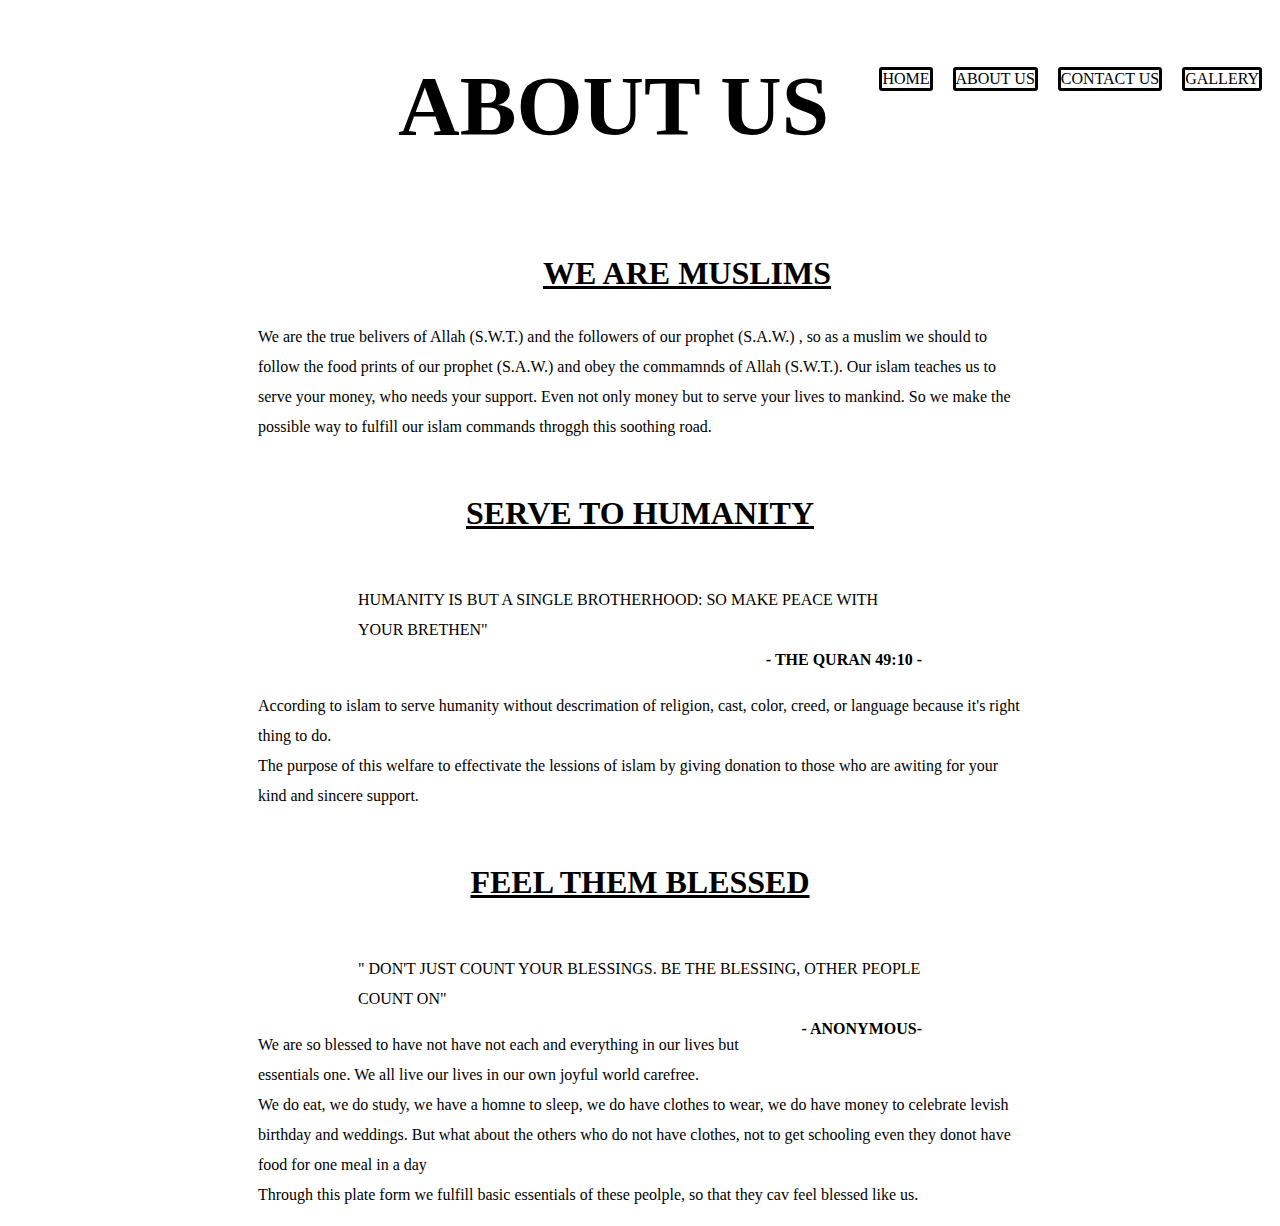
<file: about us/about.html>
<!DOCTYPE html>

<html>
<head><title> About us</title>
<link rel="stylesheet" href="style.css">

</head>
   
   
<body class="aboutus">
<div class="zip">
<ul>
<li><a href="../gallery/gallery.html">GALLERY</a></li>
<li><a href="../contact us/contact.html">CONTACT US</a></li>
<li><a href="about.html">ABOUT US</a></li>
<li><a href="../index.html">HOME</a></li>

</ul>
</div>

<div>
<h1  class="hd">
  ABOUT US
</h1></div>



   <div class="one">

    <!-- <h1  class="hd">
      ABOUT US
    </h1> -->
     
    <h1 style="margin-left: 535px; color:black; text-decoration: underline; margin-top: 100px;
    font-family: fantasy;"> WE ARE MUSLIMS</h1>
 
   <p style="line-height: 30px; margin-left: 250px; margin-right: 250px;
   font-family: fantasy; margin-top: 30px; color:black;;" >  We are the true belivers of Allah (S.W.T.)  and the followers of our prophet (S.A.W.)
 , so as a muslim we should to follow the food prints of our prophet (S.A.W.) and obey the commamnds of Allah (S.W.T.).
  Our islam teaches us to serve your money, who needs your support. Even not only money but to serve your lives to mankind. 
  So we make the possible way to fulfill our islam commands throggh this soothing road.
   </p>  
</div>
 
<div class="two">
<h1 style="text-align: center; color: black ; font-family: fantasy; text-decoration: underline; line-height: 100px;">  SERVE TO HUMANITY</h1>
<p style= "line-height: 30px; font-family: fantasy;  margin-left:350px;
 margin-right: 350px  ;">  
  HUMANITY IS BUT A SINGLE BROTHERHOOD:
    SO MAKE PEACE WITH YOUR BRETHEN" 
    <br>
  <b style="float: right;"> - THE QURAN 49:10 -</b><br> </p>
 <p style="line-height: 30px; margin-left:250px; margin-right: 250px; font-family: fantasy;"> According to islam to serve humanity without descrimation of religion, cast, color, creed, or language because it's 
   right thing to do. <br>
   The purpose of this welfare to effectivate the lessions of islam by giving donation to those who 
   are awiting for your kind and sincere support.</p>
 </div>

<div class="three">
   <h1 style="text-align: center; color: black;  text-decoration: underline; line-height: 100px;
   font-family: fantasy;">
     FEEL THEM BLESSED </h1>

    <p style=" line-height: 30px; margin-left: 350px; margin-right: 350px;
    font-family: fantasy;">
    " DON'T JUST COUNT  YOUR BLESSINGS. BE THE BLESSING, OTHER PEOPLE COUNT ON"<br>
   <b style="float: right;"> - ANONYMOUS- </b> </p> 

    <P style="line-height: 30px; margin-left: 250px; margin-right: 250px;
    font-family: fantasy;" >
      We are so blessed to have not have not each and everything in our lives but essentials one. We all live our lives in our 
    own joyful world carefree. <br>

  We do eat, we do study, we have a homne to sleep, we do have clothes to wear, we do have money to celebrate 
  levish birthday and weddings. But what about the others who do not have clothes, not to get schooling even they donot have food for one meal in a 
day <br> Through this  plate form we fulfill basic essentials of these peolple, so that they cav feel blessed like us. 

</P>

</div>













   
</div>






</body>


</html
</file>
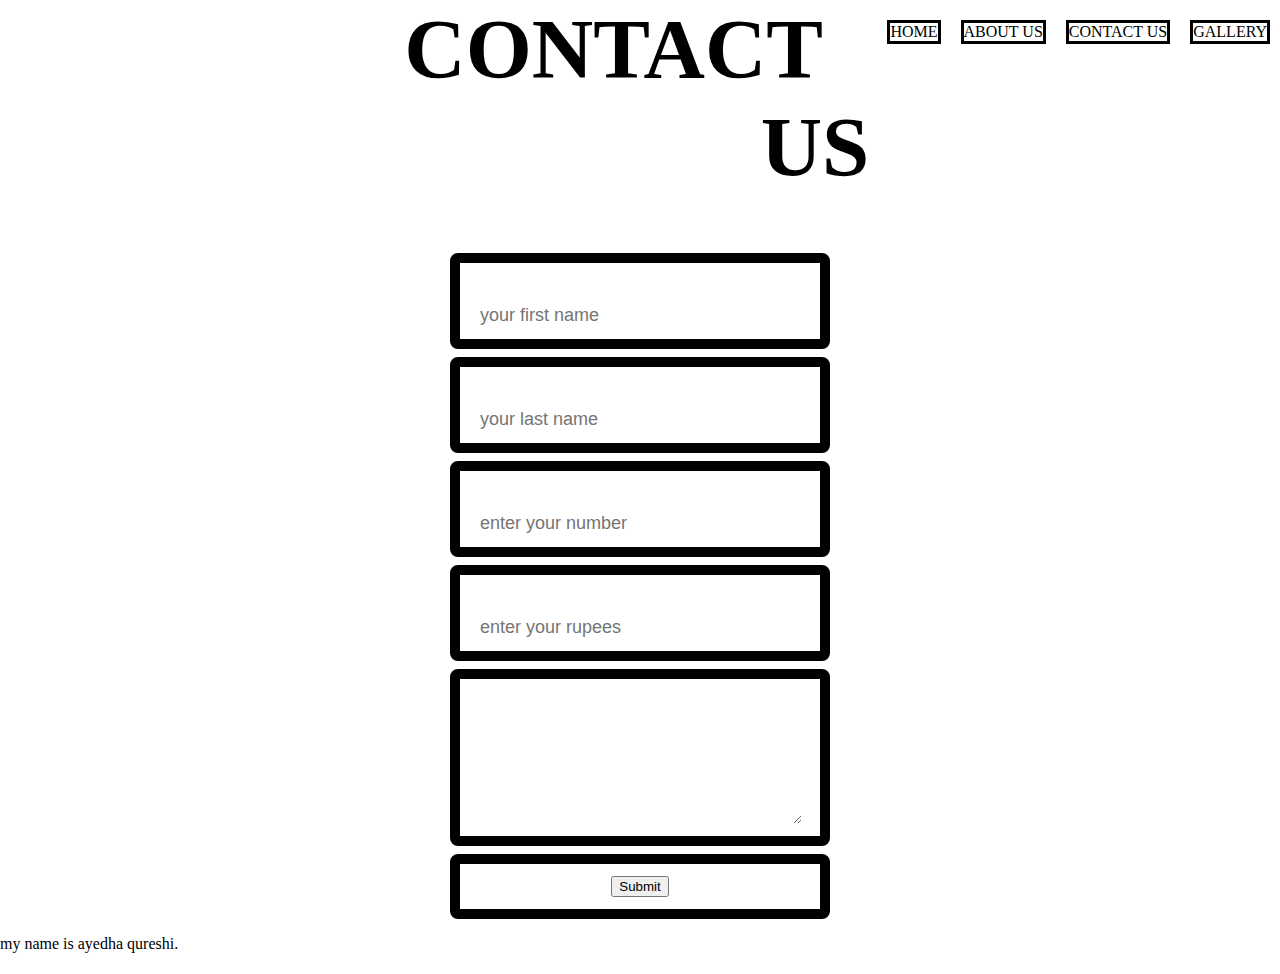
<file: contact us/contact.html>
<DOCTYPE html>
<html>
    <head><title> Contact us </title>
    <link rel="stylesheet" href="style.css"></head>
<body class="contact">
    <div class="one">
<ul>
    <li><a href="../gallery/gallery.html">GALLERY</a></li>
    <li><a href="contact.html">CONTACT US  </a></li>
    <li><a href="../about us/about.html">ABOUT US </a></li>
    <li><a href="../index.html">HOME </a></li>
</ul>
    </div>



    <div class="form">
    <h1 class="zero"> CONTACT US</h1>
 
        <div class="txtb">
            <label>First name :</label>
         <input type="text" name="name" placeholder="your first name">
        </div>
        
        <div class="txtb">
            <label>Last name :</label>
         <input type="text" name="name" placeholder="your last name">
        </div>
        
        <div class="txtb ">
            <label>Phone no :</label>
         <input type="text" name="number" placeholder="enter your number">
        </div>

        <div class="txtb ">
            <label> Donation: :</label>
         <input type="text" name="donation" placeholder="enter your rupees">
        </div>

        <div class="txtb">
            <label>Message :</label>
         <textarea name="message" id="" cols="30" rows="5"></textarea>
        </div>
  
        <div class="txtb">
            <div class="btn">
<button>Submit</button></div>
        </div>
   </div>



</div>

<section class="section1">
    <div>
        <p>
            my name is ayedha qureshi.

        </p>
    </div>
</section>
    
</body>

</html>
</file>
<file: about us/style.css>
.zip ul li{
    display: inline-block;
    
    border: 3px solid black;
 margin: 10px;
border-radius: 3px;
float: right;
}

.zip ul li a{
    background-color: white;
    color: black;
    text-decoration: none;
    list-style:none;
    text-align: center;
    width: 100%;

}



.hd{
    text-align: center;
    font-family: fantasy;
    font-size: 85px ;
    margin-left: 350px;
}


.aboutus{
    background-image: url(https://thumbs.dreamstime.com/b/law-jurisprudence-concept-judge-gavel-dark-wooden-background-top-view-copy-space-law-jurisprudence-concept-judge-gavel-117744157.jpg);
background-size: cover;
height: 100%;




}
</file>
<file: contact us/style.css>
.contact{
    margin: 0;
    padding: 0;
    background: url(https://static2.bigstockphoto.com/2/4/2/large1500/242966671.jpg); 
    background-size: cover;
}

.form{ 
/* 
    width: 85%;
    max-width: 600px;
    background: #f1f1ff;
    position: absolute;
    top: 50px;
    left: 50px;
    transform: translate(-50%,-50%);
    padding: 30px 40px;
    box-sizing: border-box;
    border-radius: 8px;
    text-align: center;
    box-shadow: 0 0 20px #000000b3; 
    font-family: sans-serif; */
}



.txtb{
    border: 10px solid black;
   margin: 8px 0;
    padding: 12px 18px;
    border-radius: 8px;
    margin-left: 450px;
    margin-right: 450px;
}

.txtb label{
    display: block;
    text-align: left;
color: white;
text-transform: uppercase;
font-weight: bold;
font-size: 20px;
}

.txtb input , .txtb textarea{
    width: 100%;
    border: none;
    background: none;
    outline: none;
    font-size: 18px;
    margin-top: 6px;

}

.btn{ 
    text-align: center;
}

.zero{ text-align: center; 
font-family: fantasy;
font-size: 85px;
margin-left: 350px;}




.one ul li
 { display: inline;
    float:right;
    border: 3px solid black;
    margin: 10px;
    margin-top: 20px;
    list-style: none;
}

ul li a{
    text-decoration:none;
    background-color:white;
    color: black;
    border-radius: 5px;

}
</file>
